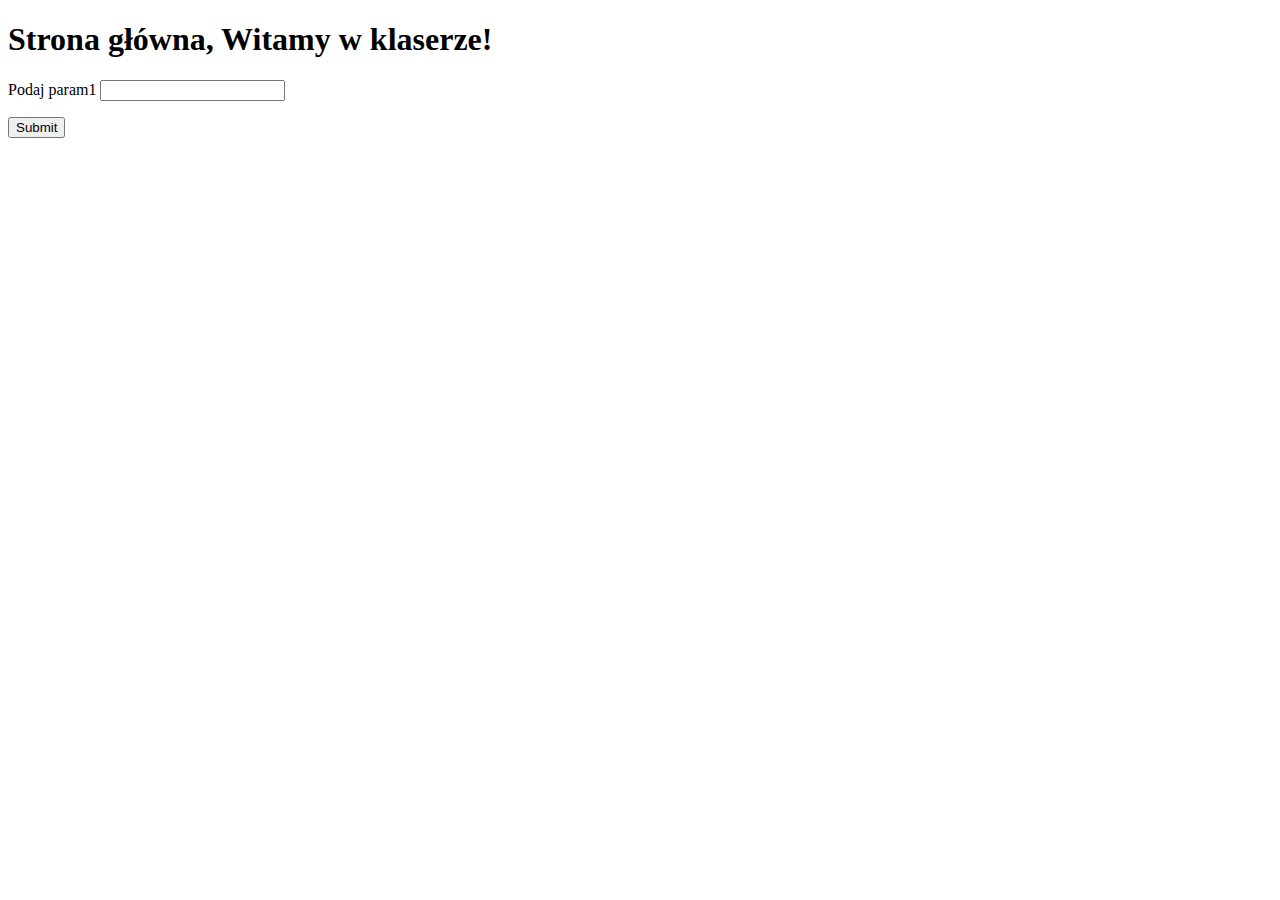
<file: src/main/webapp/index.html>
<!DOCTYPE html>
<html xmlns:th="http://www.thymeleaf.org">

<head >
<meta http-equiv="Content-Type" content="text/html; charset=UTF-8" />
<title>Title</title>
</head>

<body>

  <h1>Strona główna, Witamy w klaserze!</h1>
  
  <form action="hello" method="post">
  <p>Podaj param1
  <input name="param1"/>
  </p>
  <input type="submit" name="Wyslij"/>
  </form>

</body>

</html>
</file>
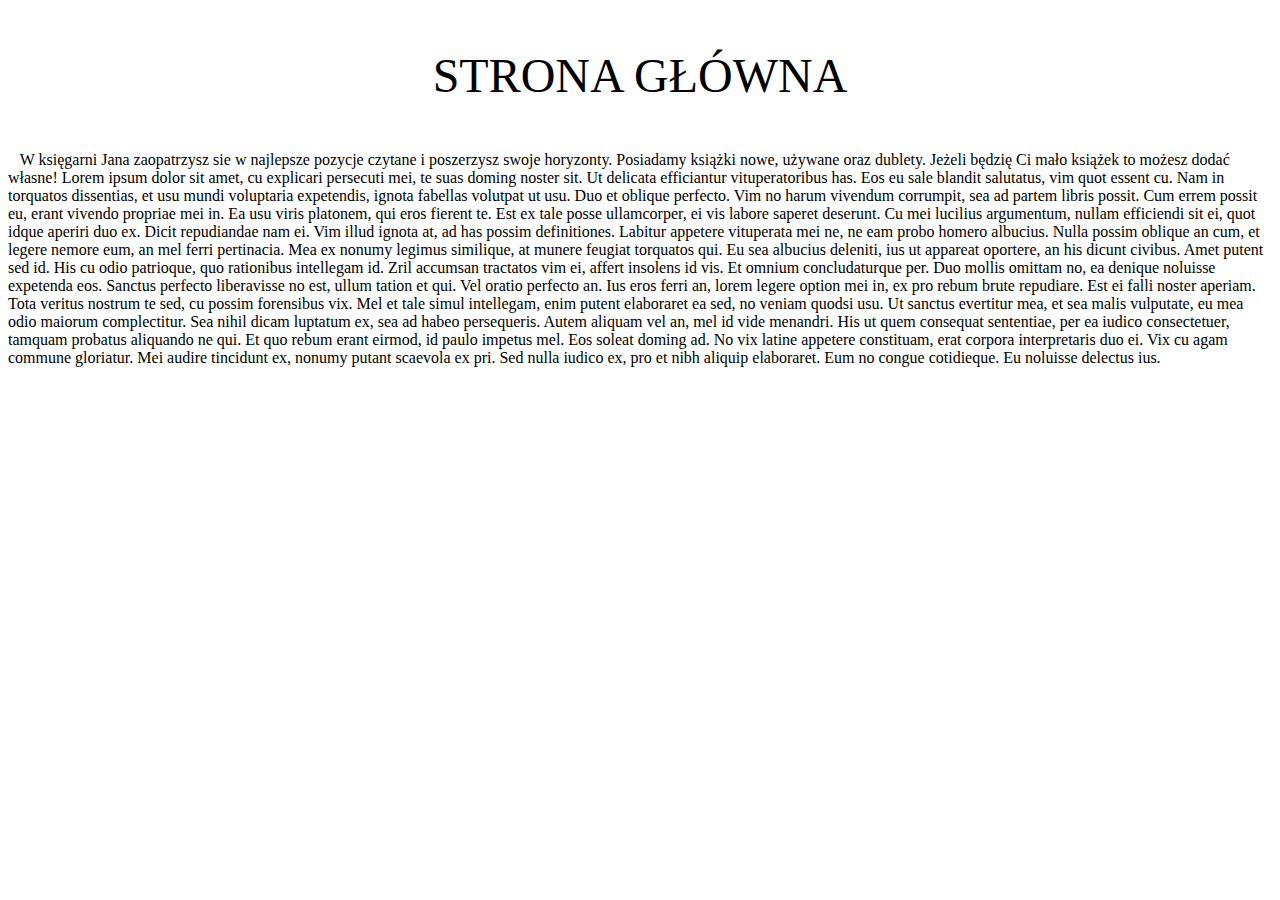
<file: src/main/webapp/WEB-INF/templates/th/index.html>
<!DOCTYPE html>
<html xmlns:th="http://www.thymeleaf.org">

<head th:replace="th/layout ::site-head">
<meta http-equiv="Content-Type" content="text/html; charset=UTF-8" />
<title>Title</title>
</head>

<body>

<logo th:replace="th/layout :: site-logo" />

  <header th:replace="th/layout :: site-header" />
  <font size="48"><p align="center">STRONA GŁÓWNA</p></font>
  <p>&nbsp;&nbsp; W księgarni Jana zaopatrzysz sie w najlepsze pozycje czytane i poszerzysz swoje horyzonty. Posiadamy książki nowe, używane oraz dublety. Jeżeli będzię Ci mało książek to możesz dodać własne! Lorem ipsum dolor sit amet, cu explicari persecuti mei, te suas doming noster sit. Ut delicata efficiantur vituperatoribus has. Eos eu sale blandit salutatus, vim quot essent cu. Nam in torquatos dissentias, et usu mundi voluptaria expetendis, ignota fabellas volutpat ut usu. Duo et oblique perfecto.

    Vim no harum vivendum corrumpit, sea ad partem libris possit. Cum errem possit eu, erant vivendo propriae mei in. Ea usu viris platonem, qui eros fierent te. Est ex tale posse ullamcorper, ei vis labore saperet deserunt.

    Cu mei lucilius argumentum, nullam efficiendi sit ei, quot idque aperiri duo ex. Dicit repudiandae nam ei. Vim illud ignota at, ad has possim definitiones. Labitur appetere vituperata mei ne, ne eam probo homero albucius.

    Nulla possim oblique an cum, et legere nemore eum, an mel ferri pertinacia. Mea ex nonumy legimus similique, at munere feugiat torquatos qui. Eu sea albucius deleniti, ius ut appareat oportere, an his dicunt civibus. Amet putent sed id. His cu odio patrioque, quo rationibus intellegam id.

    Zril accumsan tractatos vim ei, affert insolens id vis. Et omnium concludaturque per. Duo mollis omittam no, ea denique noluisse expetenda eos. Sanctus perfecto liberavisse no est, ullum tation et qui. Vel oratio perfecto an.

    Ius eros ferri an, lorem legere option mei in, ex pro rebum brute repudiare. Est ei falli noster aperiam. Tota veritus nostrum te sed, cu possim forensibus vix. Mel et tale simul intellegam, enim putent elaboraret ea sed, no veniam quodsi usu. Ut sanctus evertitur mea, et sea malis vulputate, eu mea odio maiorum complectitur.

    Sea nihil dicam luptatum ex, sea ad habeo persequeris. Autem aliquam vel an, mel id vide menandri. His ut quem consequat sententiae, per ea iudico consectetuer, tamquam probatus aliquando ne qui. Et quo rebum erant eirmod, id paulo impetus mel. Eos soleat doming ad.

    No vix latine appetere constituam, erat corpora interpretaris duo ei. Vix cu agam commune gloriatur. Mei audire tincidunt ex, nonumy putant scaevola ex pri. Sed nulla iudico ex, pro et nibh aliquip elaboraret. Eum no congue cotidieque. Eu noluisse delectus ius.</p>
  <footer th:replace="th/layout :: site-footer" />

</body>

</html>
</file>
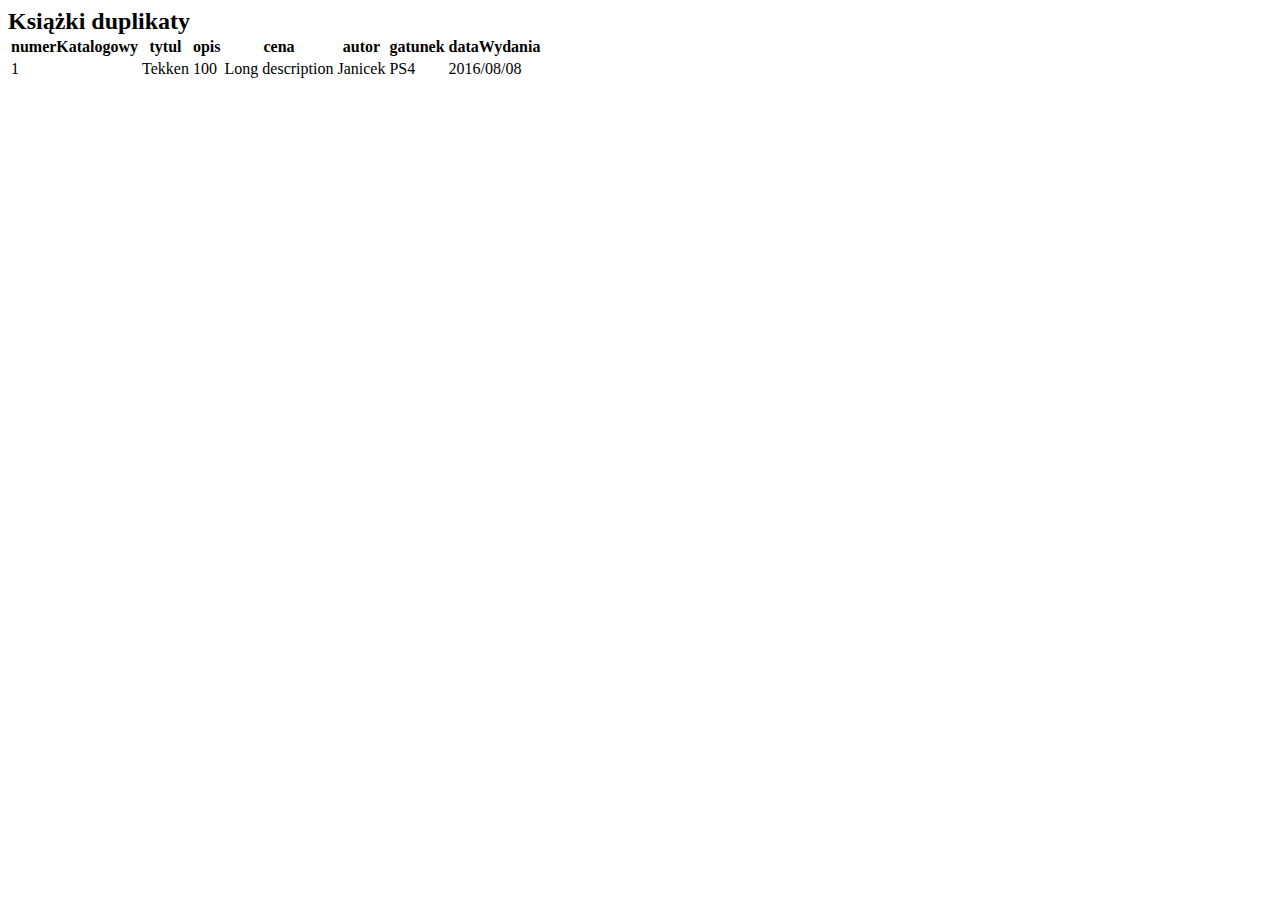
<file: src/main/webapp/WEB-INF/templates/th/duplikat.html>
<!DOCTYPE html>
<html xmlns:th="http://www.thymeleaf.org">

<head th:replace="th/layout ::site-head">
    <title>Title</title>
    <meta http-equiv="Content-Type" content="text/html; charset=UTF-8" />
</head>

<body>
<logo th:replace="th/layout :: site-logo" />
<header th:replace="th/layout :: site-header" />

<div>
    <h2 th:text="#{title.duplikaty}" style="display: inline;">Książki duplikaty</h2>
</div>
<div class="listaKsiazek" th:unless="${#lists.isEmpty(booksDuplicate)}">
    <table>
        <thead>
        <tr>
            <th th:text="#{klaser.numerKatalogowy}">numerKatalogowy</th>
            <th th:text="#{klaser.tytul}">tytul</th>
            <th th:text="#{klaser.opis}">opis</th>
            <th th:text="#{klaser.cena}">cena</th>
            <th th:text="#{klaser.autor}">autor</th>
            <th th:text="#{klaser.gatunek}">gatunek</th>
            <th th:text="#{klaser.dataWydania}">dataWydania</th>
        </tr>
        </thead>
        <tbody>
        <tr th:each="book : ${booksDuplicate}">
            <form action="#" th:action="@{/duplikat}" th:object="${ksiazka}" method="post">
                <td th:text="${book.numerKatalogowy}">1</td>
                <td th:text="${book.tytul}">Tekken</td>
                <td th:text="${book.opis}">100</td>
                <td th:text="${book.cena}">Long description</td>
                <td th:text="${book.autor}">Janicek</td>
                <td th:text="${book.gatunek}">PS4</td>
                <td th:text="${{book.dataWydania}}">2016/08/08</td>

            </form>
        </tr>
        </tbody>
    </table>
</div>





<footer th:replace="th/layout :: site-footer" />

</body>

</html>
</file>
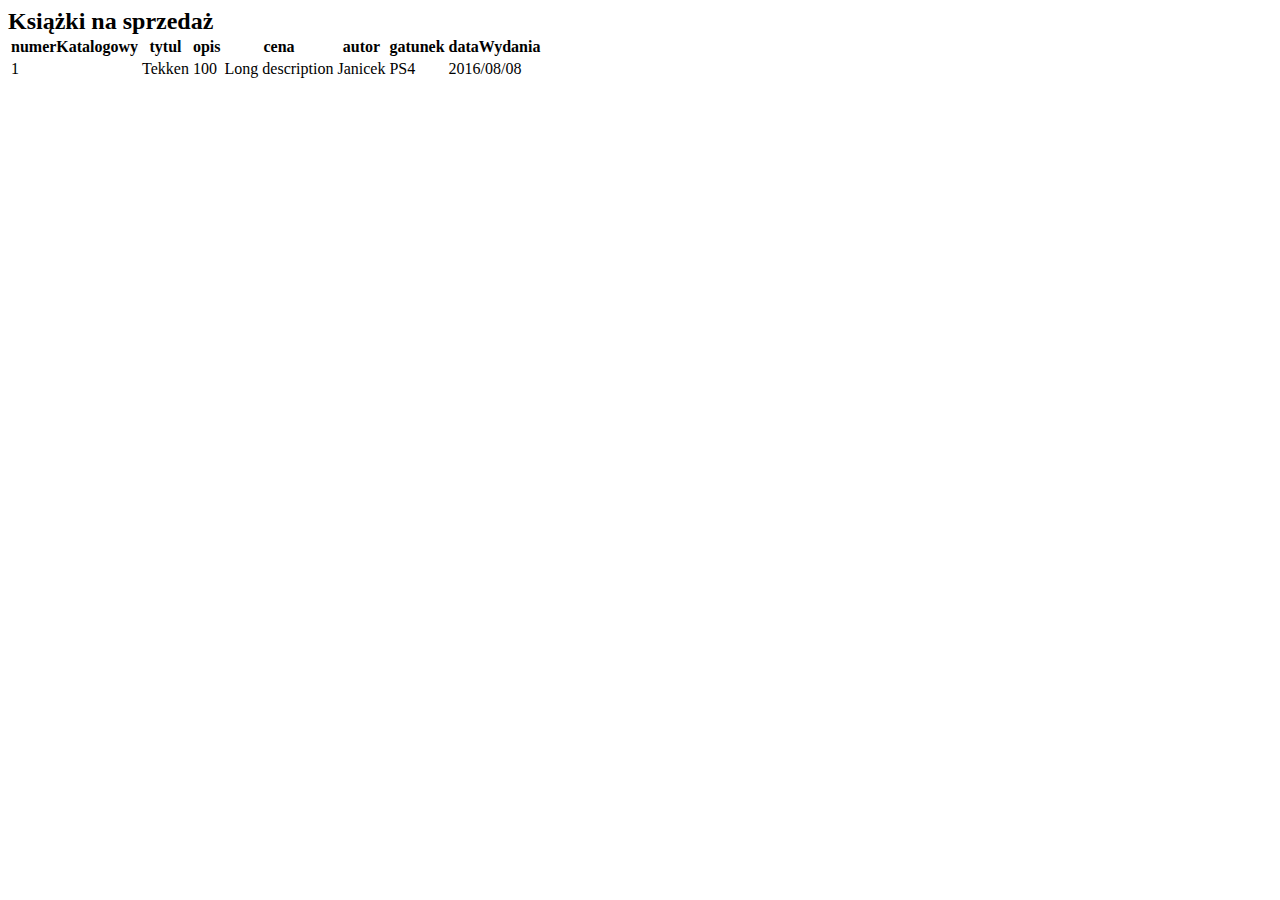
<file: src/main/webapp/WEB-INF/templates/th/tosell.html>
<!DOCTYPE html>
<html xmlns:th="http://www.thymeleaf.org">

<head th:replace="th/layout ::site-head">
<title>Title</title>
<meta http-equiv="Content-Type" content="text/html; charset=UTF-8" />
</head>

<body>
<logo th:replace="th/layout :: site-logo" />
<header th:replace="th/layout :: site-header" />
<div>
  <h2 th:text="#{title.tosell}" style="display: inline;">Książki na sprzedaż</h2>
</div>

<div class="listaKsiazek" th:unless="${#lists.isEmpty(booksToSell)}">
  <table>
    <thead>
    <tr>
      <th th:text="#{klaser.numerKatalogowy}">numerKatalogowy</th>
      <th th:text="#{klaser.tytul}">tytul</th>
      <th th:text="#{klaser.opis}">opis</th>
      <th th:text="#{klaser.cena}">cena</th>
      <th th:text="#{klaser.autor}">autor</th>
      <th th:text="#{klaser.gatunek}">gatunek</th>
      <th th:text="#{klaser.dataWydania}">dataWydania</th>
    </tr>
    </thead>
    <tbody>
    <tr th:each="book : ${booksToSell}">
      <form action="#" th:action="@{/tosell}" th:object="${ksiazka}" method="post">
        <td th:text="${book.numerKatalogowy}">1</td>
        <td th:text="${book.tytul}">Tekken</td>
        <td th:text="${book.opis}">100</td>
        <td th:text="${book.cena}">Long description</td>
        <td th:text="${book.autor}">Janicek</td>
        <td th:text="${book.gatunek}">PS4</td>
        <td th:text="${{book.dataWydania}}">2016/08/08</td>

      </form>
    </tr>
    </tbody>
  </table>
</div>





  <footer th:replace="th/layout :: site-footer" />

</body>

</html>
</file>
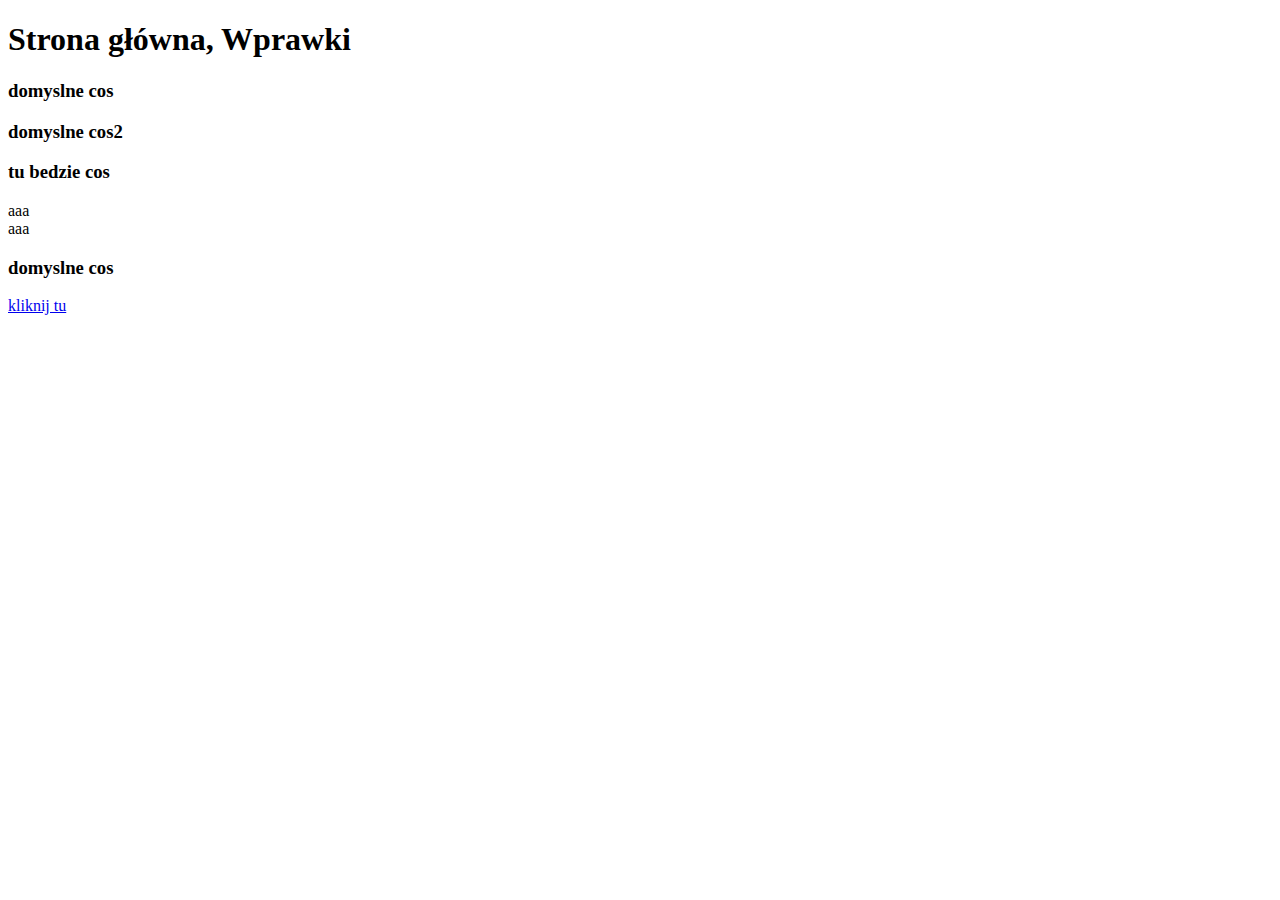
<file: src/main/webapp/WEB-INF/templates/th/wprawki.html>
<!DOCTYPE html>
<html xmlns:th="http://www.thymeleaf.org">

<head>
<title>Title</title>
<meta http-equiv="Content-Type" content="text/html; charset=UTF-8" />
</head>

<body>

  <header />

  <h1>Strona główna, Wprawki</h1>
  <h3 th:text="${msg} + ' którą dostałem'"> domyslne cos</h3>
  <h3 th:text="|A date mamy taką: ${data}|"> domyslne cos2</h3>
  
  <h3 th:text="${cos}==1?'podałes jeden':(${cos}?:'nic nie ma')"> tu bedzie cos</h3>
  
  <div th:text="#{bbb}"> aaa </div>
  <div th:utext="#{bbb}"> aaa </div>
  <h3 th:text="#{msg.zparam(${cos}?:'nic nie ma')}"> domyslne cos</h3>
  
  <a href="#" th:href="@{/wprawki-th2(cos=${cos}?:'nic nie ma')}"> kliknij tu</a>
  
<!--   <h3 th:text="${ksiazka.opis}"> cosik o monecie</h3> -->
  
  <footer />

</body>

</html>
</file>
